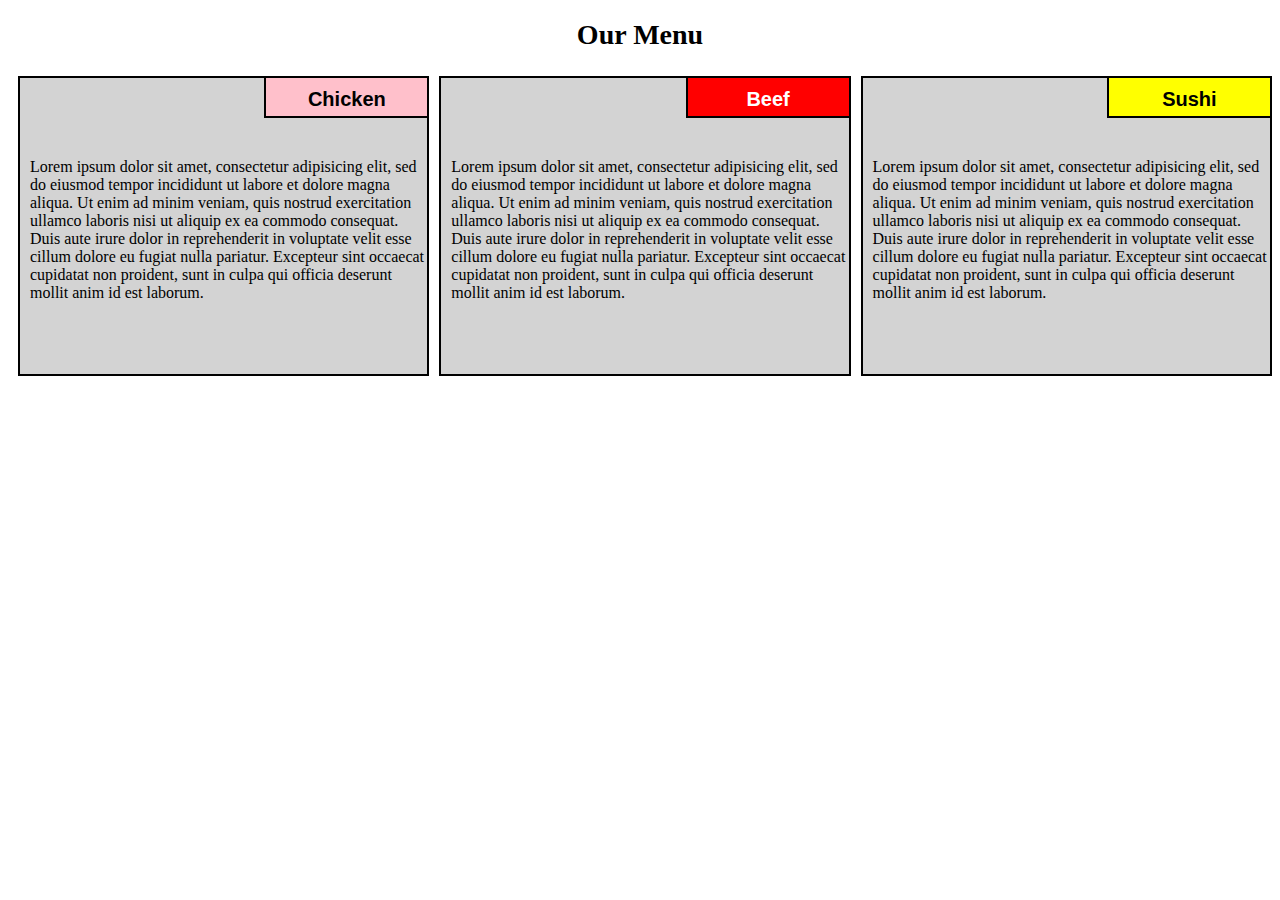
<file: assignment2/index.html>
<!DOCTYPE html>
<html>
<head>
<meta charset="utf-8">
<meta name="viewport" content="width=device-width, initial-scale=1">
 <link rel="stylesheet" href="styles.css">
<title>Responsive Layout</title>

</head>
<body>
<h1>Our Menu</h1>

<div class="row">
  <div class="col-lg-4 col-md-6 col-sm-1"><div class="divcell"><p style="background-color: pink; ">Chicken</p><div class="divcontent">Lorem ipsum dolor sit amet, consectetur adipisicing elit, sed do eiusmod
  tempor incididunt ut labore et dolore magna aliqua. Ut enim ad minim veniam,
  quis nostrud exercitation ullamco laboris nisi ut aliquip ex ea commodo
  consequat. Duis aute irure dolor in reprehenderit in voluptate velit esse
  cillum dolore eu fugiat nulla pariatur. Excepteur sint occaecat cupidatat non
  proident, sunt in culpa qui officia deserunt mollit anim id est laborum.</div></div> </div>

   <div class="col-lg-4 col-md-6 col-sm-1"><div class="divcell"><p style="color:white;background-color: red;">Beef</p><div class="divcontent">Lorem ipsum dolor sit amet, consectetur adipisicing elit, sed do eiusmod
  tempor incididunt ut labore et dolore magna aliqua. Ut enim ad minim veniam,
  quis nostrud exercitation ullamco laboris nisi ut aliquip ex ea commodo
  consequat. Duis aute irure dolor in reprehenderit in voluptate velit esse
  cillum dolore eu fugiat nulla pariatur. Excepteur sint occaecat cupidatat non
  proident, sunt in culpa qui officia deserunt mollit anim id est laborum.</div> </div></div>

   <div class="col-lg-4 col-md-6 col-sm-1"><div class="divcell"><p style="background-color: yellow;">
    Sushi</p><div class="divcontent">Lorem ipsum dolor sit amet, consectetur adipisicing elit, sed do eiusmod
  tempor incididunt ut labore et dolore magna aliqua. Ut enim ad minim veniam,
  quis nostrud exercitation ullamco laboris nisi ut aliquip ex ea commodo
  consequat. Duis aute irure dolor in reprehenderit in voluptate velit esse
  cillum dolore eu fugiat nulla pariatur. Excepteur sint occaecat cupidatat non
  proident, sunt in culpa qui officia deserunt mollit anim id est laborum.</div> </div></div>
  

</div>

</body>
</html>
</file>
<file: assignment2/styles.css>
* {
  box-sizing: border-box;
}
h1 {
  margin-bottom: 15px;
  text-orientation: center;
  text-align: center;
  font-size: 175%
}

p {

  border-left: 2px solid black;
   border-bottom: 2px solid black;
  
  width: 40%;
  height: 40px;
  margin-top: 0px;
  font-family: Helvetica;
 padding: 10px;
  text-align: center;
  font-weight: bold;
  font-size:125%;
 
  float: right;

}

.divcell{

 border: 2px solid black;
     height: 300px;
  margin-left: 10px;
 background-color: #d3d3d3;
   margin-top:10px;

}

.divcontent{

  margin-top:80px;
  margin-left:10px;


}


/* Simple Responsive Framework. */
.row {
  width: 100%;
}

/********** Large devices only **********/
@media (min-width: 992px) {
   .col-lg-4{
    float: left;

    
   
  }
  
  .col-lg-4 {
    width: 33.33%;
  }
  
}

/********** Medium devices only **********/
@media (min-width: 768px) and (max-width: 991px) {
   .col-md-6 {
    float: left;
     


  
  }

  .col-md-6 {
    width: 50%;
  }
 
}



********** Small devices only **********/
@media (max-width: 767px)  {
  .col-sm-1{
    float: left;

  
    
    

  }
  .col-sm-1 {
    width: 100%;
  }
 
  }
}
</file>
